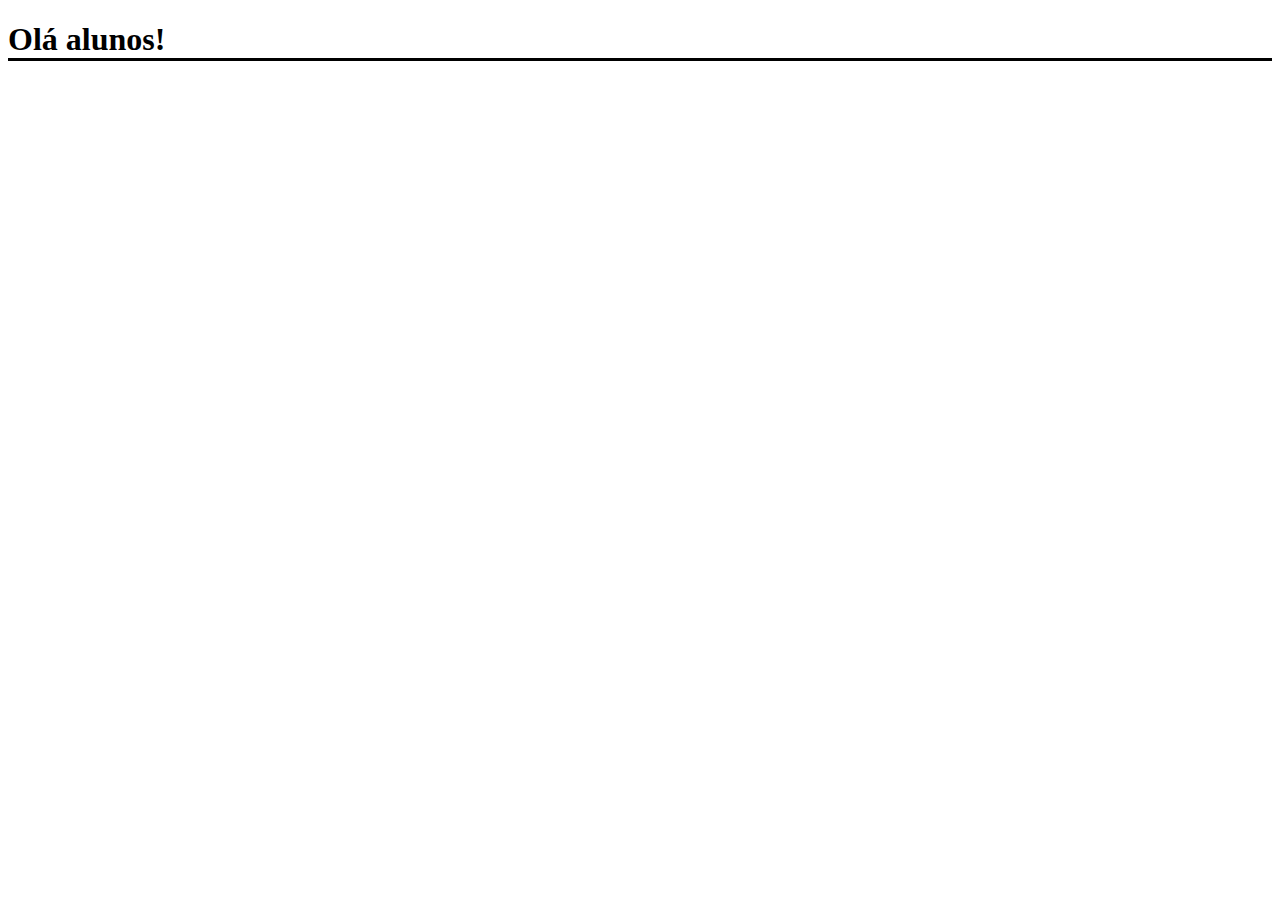
<file: aula11ManipulandoDom/index.html>
<!DOCTYPE html>
<html lang="pt-br">
<head>
    <meta charset="UTF-8">
    <meta http-equiv="X-UA-Compatible" content="IE=edge">
    <meta name="viewport" content="width=device-width, initial-scale=1.0">
    <title>Dom</title>
</head>

<body>
   
    <script src="./js/main.js"></script>
</body>

</html>
</file>
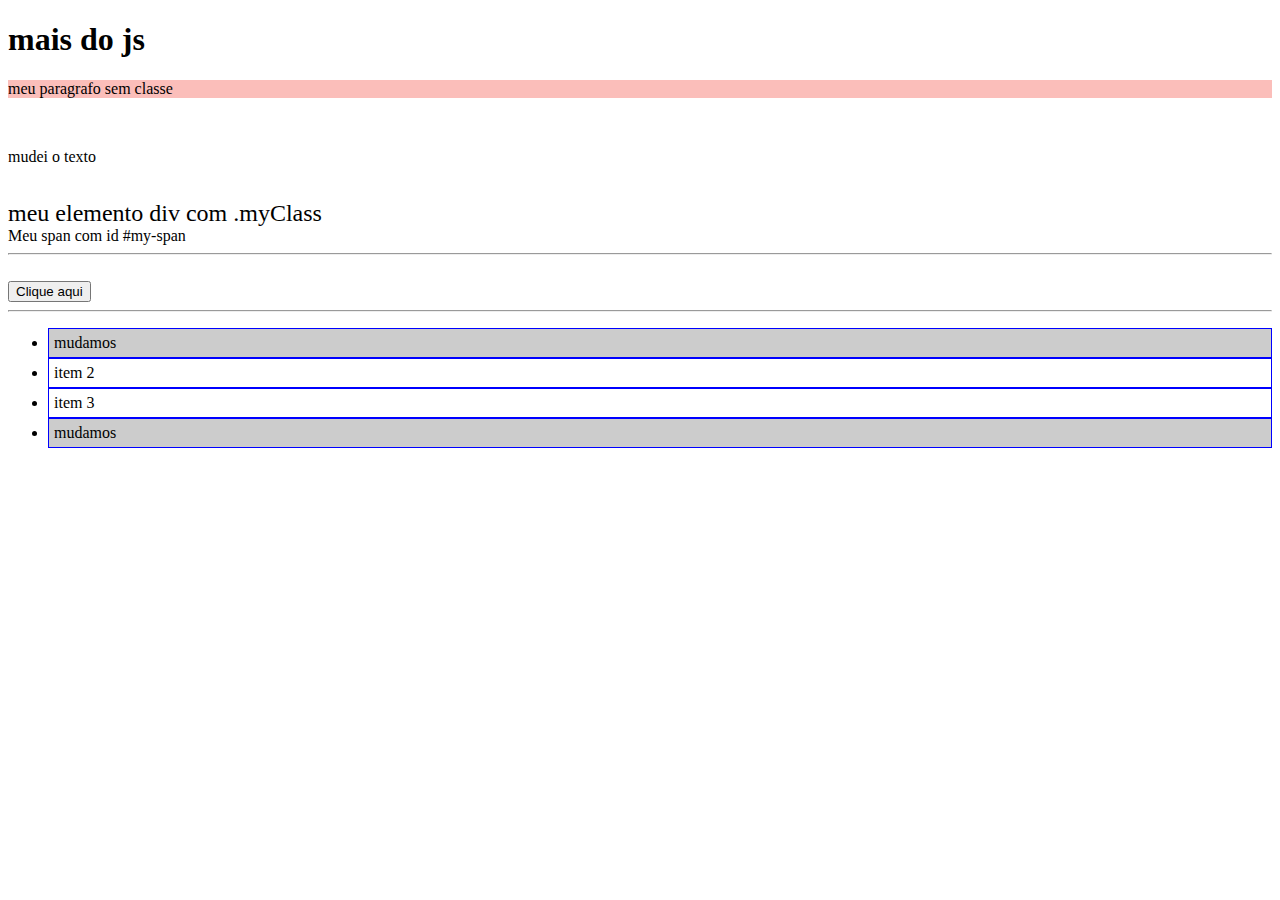
<file: aula13DomParte3/index.html>
<!DOCTYPE html>
<html lang="pt-br">
<head>
    <meta charset="UTF-8">
    <meta http-equiv="X-UA-Compatible" content="IE=edge">
    <meta name="viewport" content="width=device-width, initial-scale=1.0">
    <link href="https://cdn.jsdelivr.net/npm/bootstrap@5.2.2/dist/css/bootstrap.min.css" rel="stylesheet" integrity="sha384-Zenh87qX5JnK2Jl0vWa8Ck2rdkQ2Bzep5IDxbcnCeuOxjzrPF/et3URy9Bv1WTRi" crossorigin="anonymous">
    <title>dom parte 3</title>
</head>
<body>
    <header>
        <h1 onmousemove="passou()" class="titulo text-center container p-3 bg-light">mais do js</h1>
    </header>

    <main>
        <p>meu paragrafo sem classe</p>
        <br>
        <p class="exemplo">Meu paragrafo com a classe .exemplo </p>
    </main>
    <br>

    <div class="myClass">
        meu elemento div com .myClass
    </div>

    <span id="my-span">Meu span com id #my-span</span>
    <hr>
    <br>
    <button onclick="clique()" class="btn btn-primary">
        Clique aqui
    </button>
    <hr>
    <ul class="items">
        <li id="my-li" class="item">item 1</li>
        <li class="item teste"> item 2</li>
        <li class="item teste">item 3</li>
        <li id="my-li" class="item" >item 4</li>
    </ul>
    <script src="main.js"></script>
</body>
</html>
</file>
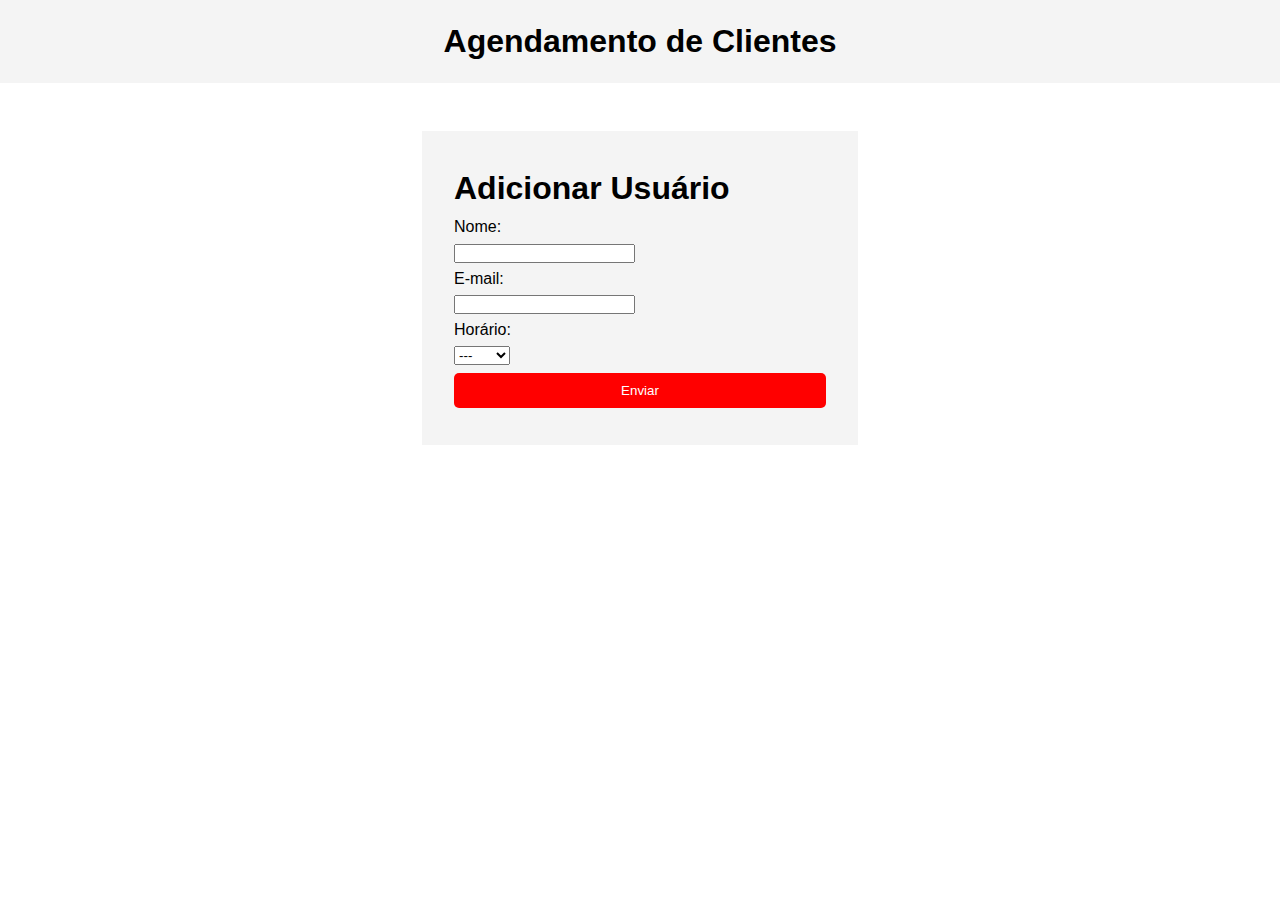
<file: aula14DomParte4/index.html>
<!DOCTYPE html>
<html lang="pt-br">

<head>
    <meta charset="UTF-8">
    <meta http-equiv="X-UA-Compatible" content="IE=edge">
    <meta name="viewport" content="width=device-width, initial-scale=1.0">
    <link rel="stylesheet" href="css/style.css">
    <title>Dom ex parte 4</title>
</head>

<body>
    <header>
        <h1>Agendamento de Clientes</h1>
    </header>
    <section class="container">
        <form id="my-form">
            <h1>Adicionar Usuário</h1>
            <div class="msg"></div>
            <div>
                <label for="name">Nome:</label>
                <input type="text" id="name" required />
            </div>
            <div>
                <label for="email">E-mail:</label>
                <input type="text" id="email" required />
            </div>
            <div class="msg_email"></div>
            <div>
                <label for="horario">Horário:</label>
                <select name="hours" id="horario">
                    <option value="--">---</option>
                    <option value="9:00h">9:00</option>
                    <option value="10:00h">10:00</option>
                    <option value="11:00h">11:00</option>
                    <option value="12:00h">12:00</option>
                </select>
            </div>
            <input class="btn" type="submit" value="Enviar" />
        </form>
        <ul id="users"></ul>
    </section>

    <script src="main.js"></script>
</body>

</html>
</file>
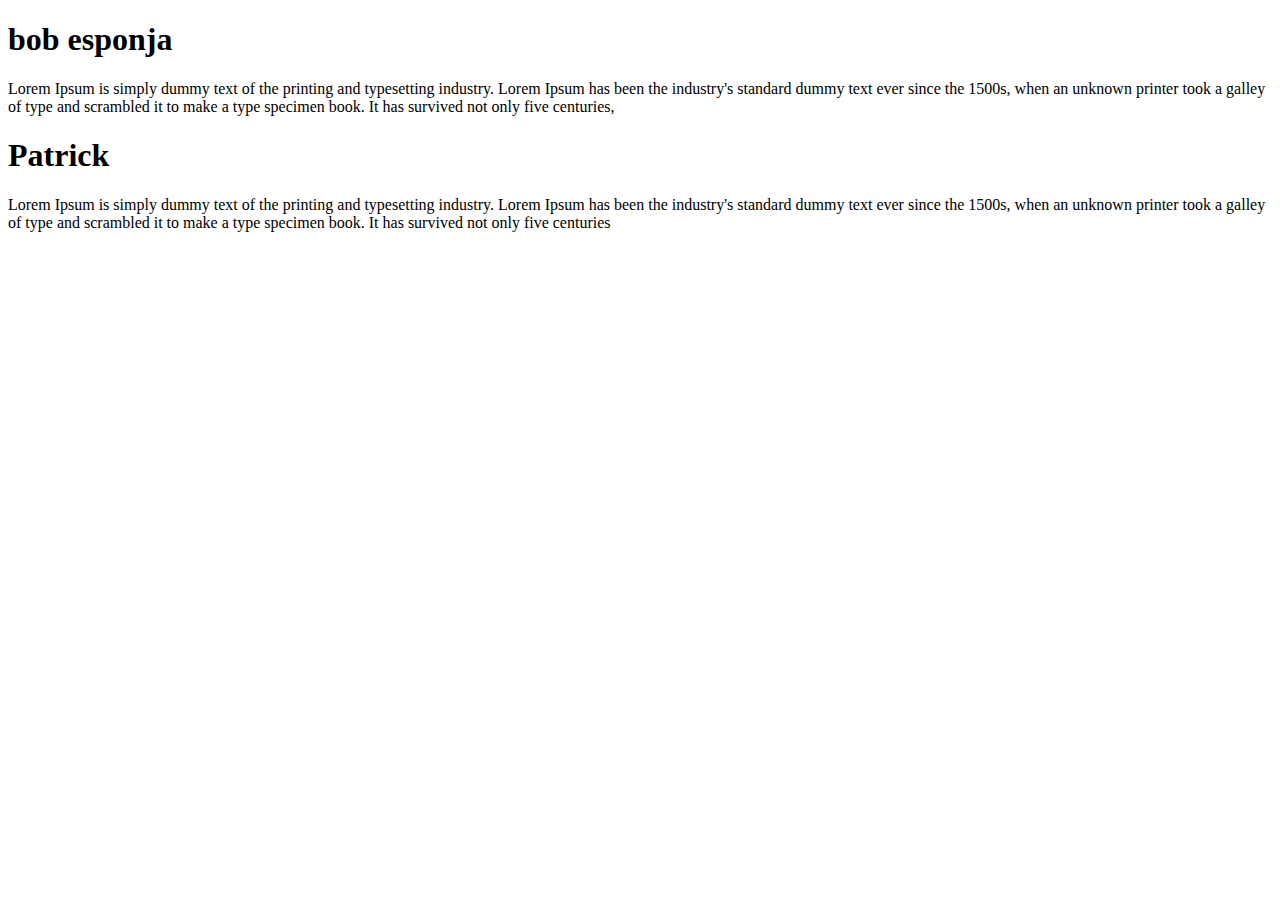
<file: aula11ManipulandoDom/exaula11/index.html>
<!DOCTYPE html>
<html lang="pt-br">
<head>
    <meta charset="UTF-8">
    <meta http-equiv="X-UA-Compatible" content="IE=edge">
    <meta name="viewport" content="width=device-width, initial-scale=1.0">
    <title></title>
</head>
<body>
    <script src="js/main.js"></script>
</body>
</html>
</file>
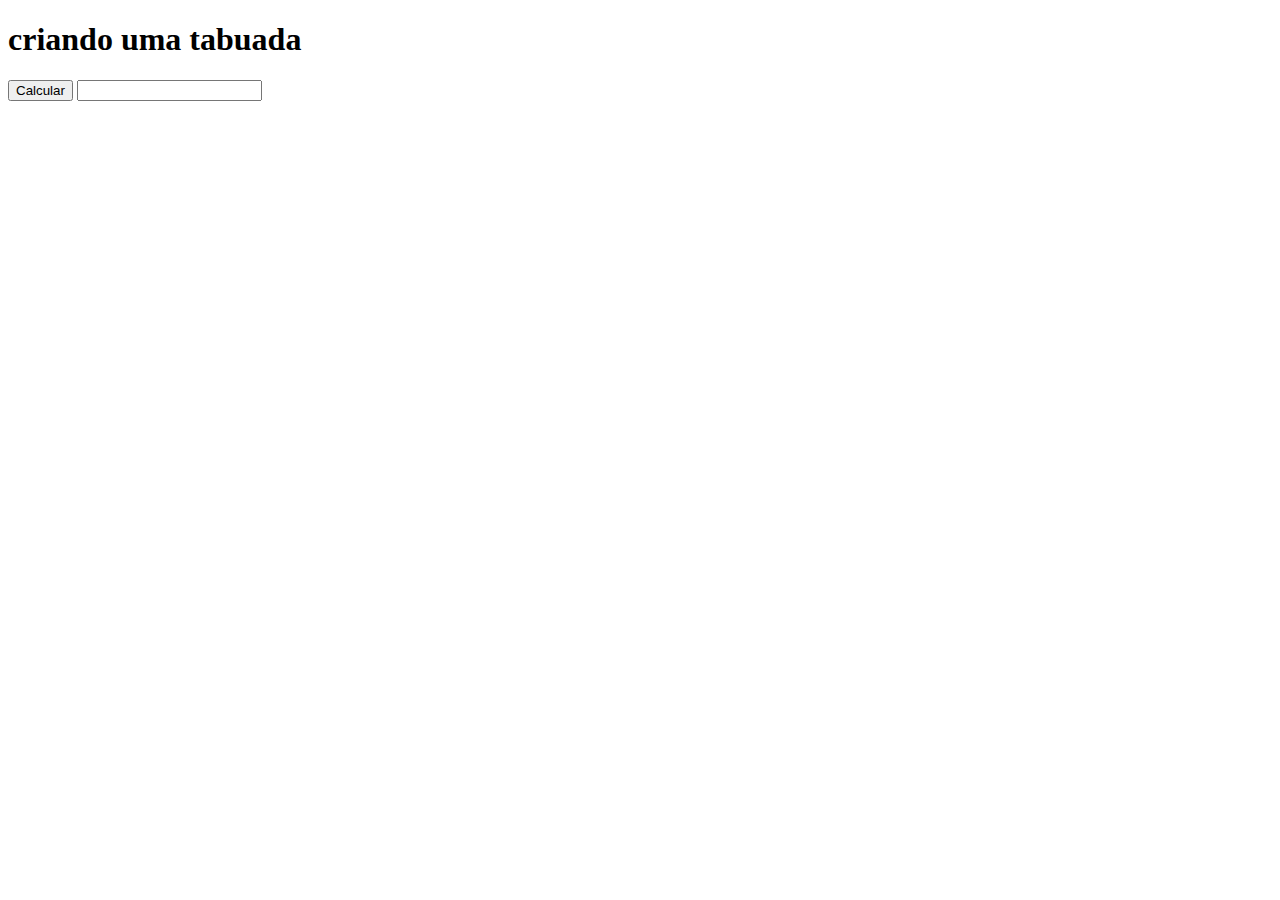
<file: aula13DomParte3/exTabuada/index.html>
<!DOCTYPE html>
<html lang="pt-br">
<head>
    <meta charset="UTF-8">
    <meta http-equiv="X-UA-Compatible" content="IE=edge">
    <link href="https://cdn.jsdelivr.net/npm/bootstrap@5.2.2/dist/css/bootstrap.min.css" rel="stylesheet" integrity="sha384-Zenh87qX5JnK2Jl0vWa8Ck2rdkQ2Bzep5IDxbcnCeuOxjzrPF/et3URy9Bv1WTRi" crossorigin="anonymous">
    <meta name="viewport" content="width=device-width, initial-scale=1.0">
    <title>Tabuada</title>
</head>
<body>
    <div class="text-center p-3">
        <h1>criando uma tabuada</h1>
    <!-- Botão para chamar a função para calcular -->
        <input onclick="multiplicar()" type="submit" class="btn btn-primary" value="Calcular">
    <!-- Input para inserir o valor que será calculado -->
        <input type="number" id="num"><br>
    <!-- span para retornar a tabuada -->
    <span class="result"></span>
    </div>
    <script src="js/main.js"></script>
</body>
</html>
</file>
<file: aula14DomParte4/css/style.css>
* {
    margin: 0;
    padding: 0;
    box-sizing: border-box;
}

body {
    font-family: Arial, Helvetica, sans-serif;
    line-height: 1.6;
}

ul {
    list-style: none;
}

ul li {
    padding: 5px;
    background: #f4f4f4;
    margin: 5px 0;
}

header {
    background: #f4f4f4;
    padding: 1rem;
    text-align: center;
}

.container {
    margin: auto;
    width: 500px;
    overflow: auto;
    padding: 3rem 2rem;
}

#my-form {
    padding: 2rem;
    background: #f4f4f4;
}

#my-form label {
    display: block;
}

#my-form input [type='text'] {
    width: 100%;
    padding: 8px;
    margin-bottom: 10px;
    border-radius: 5px;
    border: 1px solid #ccc;
}

#my -form select {
    width: 20%;
    padding:8px;
    margin-bottom: 10px;
    border-radius:5px;
    border: 1px solid #ccc;
}

.btn {
    display: block;
    width: 100%;
    padding: 10px 15px;
    border: 0;
    background: #333;
    color: #fff;
    border-radius: 5px;
    margin: 5px 0;
}

.btn:hover {
    background:#444;
}

.bg-dark {
    background:#333;
    color:#fff;
}

.error {
    font-size: 0.8rem;
    background:  #fff;
    color: red;
}
</file>
